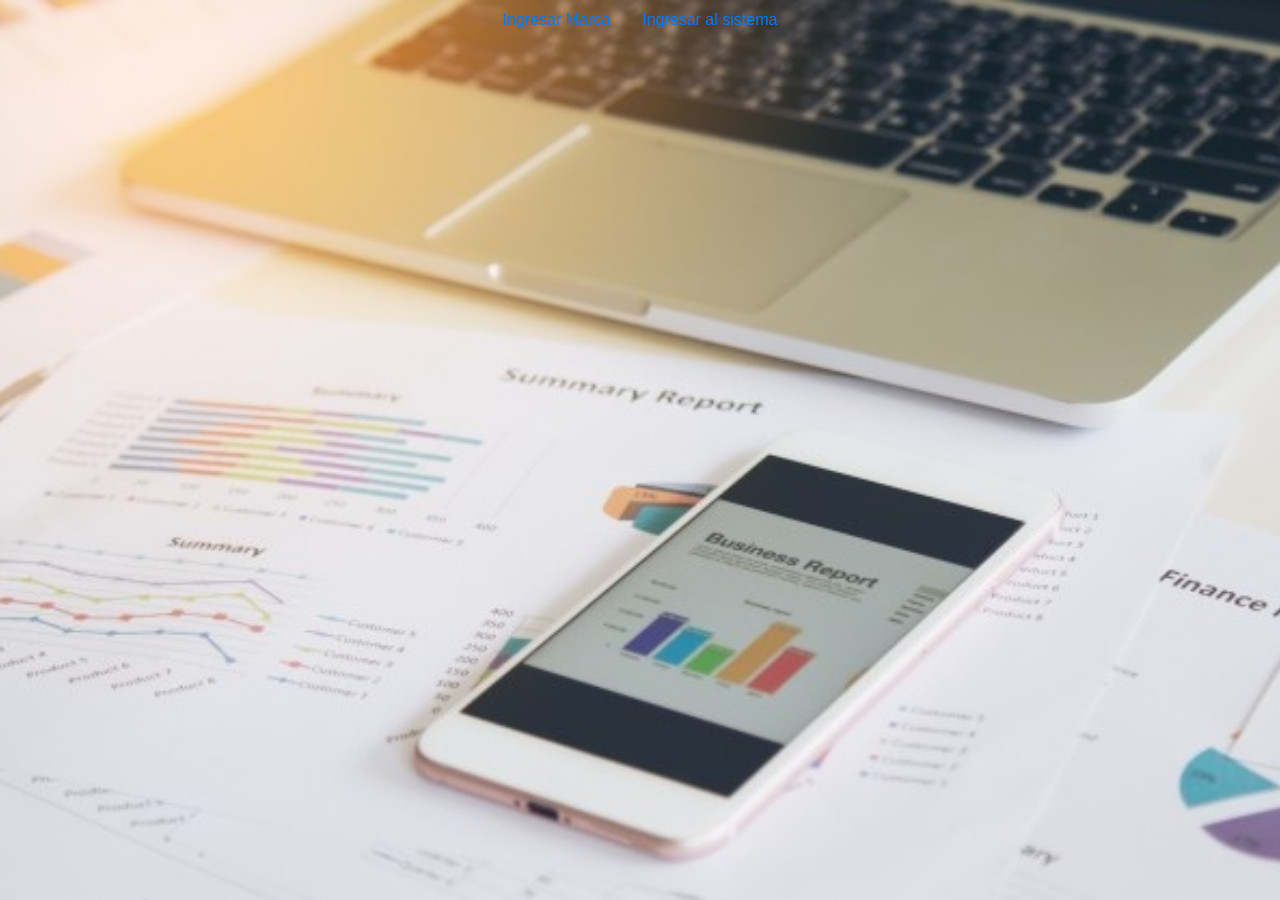
<file: index.html>
<!DOCTYPE html>
<html lang="en">
<head>
    <link rel="stylesheet" href="estilos/estilo.css">
    <link rel="stylesheet" href="https://maxcdn.bootstrapcdn.com/bootstrap/4.5.0/css/bootstrap.min.css">    
    <script src="https://ajax.googleapis.com/ajax/libs/jquery/3.5.1/jquery.min.js"></script>
    <script src="https://cdnjs.cloudflare.com/ajax/libs/popper.js/1.16.0/umd/popper.min.js"></script>
    <script src="https://maxcdn.bootstrapcdn.com/bootstrap/4.5.0/js/bootstrap.min.js"></script> 
    <meta charset="UTF-8">
    <meta name="viewport" content="width=device-width, initial-scale=1.0">
    <title>Registro Personal</title>
</head>
<body>
    <div class="bg">
        <ul class="nav nav justify-content-center">
            <li class="nav-item">
              <a class="nav-link" href="presentacion/ingMarca.html">Ingresar Marca</a>
            </li>
            <li class="nav-item">
              <a class="nav-link" href="presentacion/ingSistema.php">Ingresar al sistema</a>
            </li>
        </ul>
    </div>
</html>
</file>
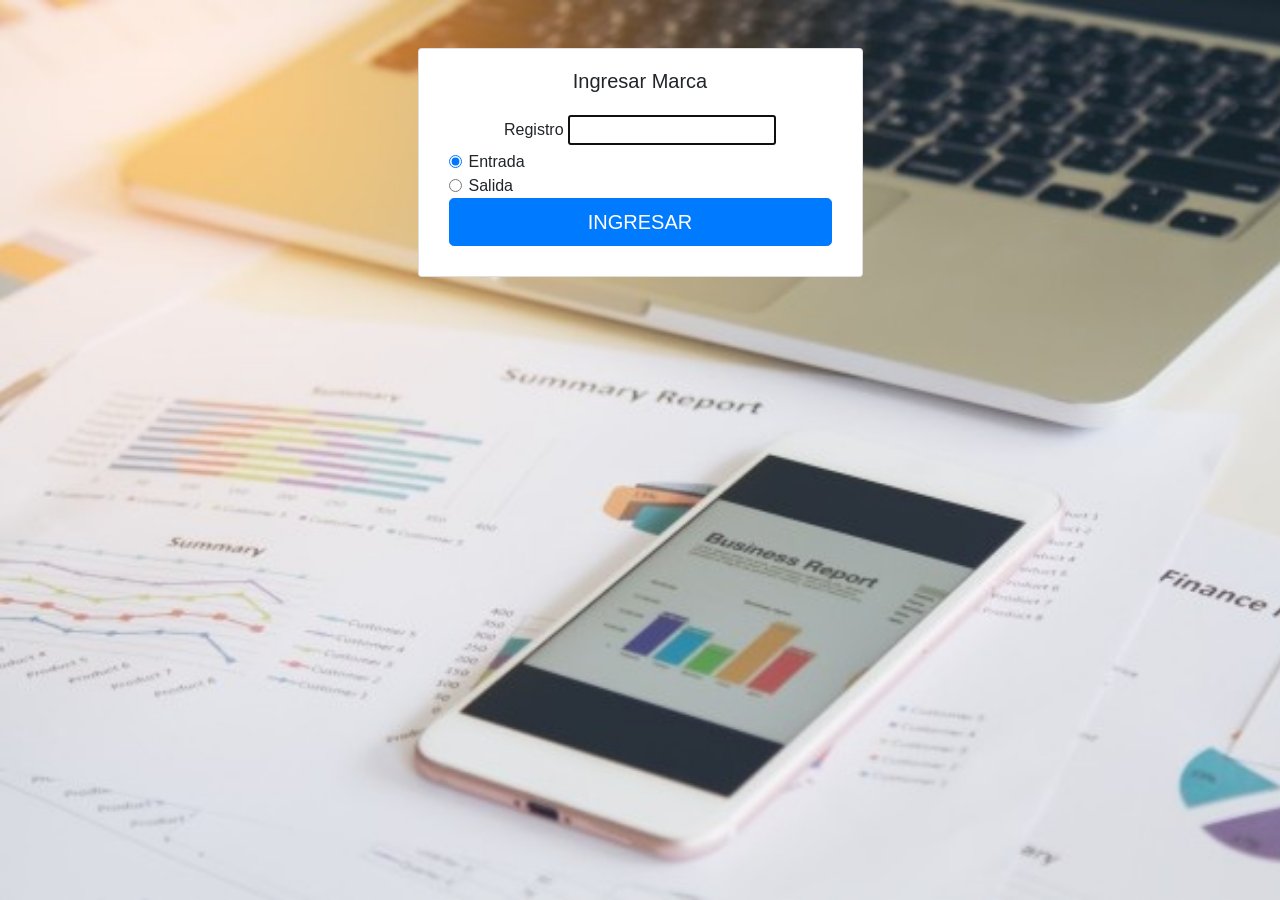
<file: presentacion/ingMarca.html>
<!DOCTYPE html>
<html lang="en">
<head>
    <link rel="stylesheet" href="../estilos/estilo.css">
    <link rel="stylesheet" href="https://maxcdn.bootstrapcdn.com/bootstrap/4.5.0/css/bootstrap.min.css">    
    <script src="https://ajax.googleapis.com/ajax/libs/jquery/3.5.1/jquery.min.js"></script>
    <script src="https://cdnjs.cloudflare.com/ajax/libs/popper.js/1.16.0/umd/popper.min.js"></script>
    <script src="https://maxcdn.bootstrapcdn.com/bootstrap/4.5.0/js/bootstrap.min.js"></script> 
    <meta charset="UTF-8">
    <meta name="viewport" content="width=device-width, initial-scale=1.0">
    <title>Registro Personal</title>
</head>
<body>
        <div class="bg">
            <div class="container">
                <div class="row">
                  <div class="col-sm-9 col-md-7 col-lg-5 mx-auto">
                    <div class="card card-signin my-5">
                      <div class="card-body bg-transparent" >
                        <h5 class="card-title text-center">Ingresar Marca</h5>
                        <form class="form-signin" method="POST" action="ingresarM.php">
                          <div class="form-label-group text-center">
                            <label for="reg">Registro</label>
                            <input type="text" id="reg" name="reg" required autofocus>                            
                          </div>
                          <div class="form-check">
                            <input class="form-check-input" type="radio" name="tipo" id="tipo" value="0" checked>
                            <label class="form-check-label" for="tipo">
                              Entrada
                            </label>
                          </div>
                          <div class="form-check">
                            <input class="form-check-input" type="radio" name="tipo" id="tipo" value="1">
                            <label class="form-check-label" for="tipo">
                              Salida
                            </label>
                          </div>

                          <!-- <div class="custom-control custom-checkbox mb-3">
                            <input type="checkbox" class="custom-control-input" id="customCheck1">
                            <label class="custom-control-label" for="customCheck1">Remember password</label>
                          </div> -->
                          <button class="btn btn-lg btn-primary btn-block text-uppercase" type="submit">Ingresar</button>
                        </form>
                      </div>
                    </div>
                  </div>
                </div>
              </div>
        </div>
    </div>
</body>
</file>
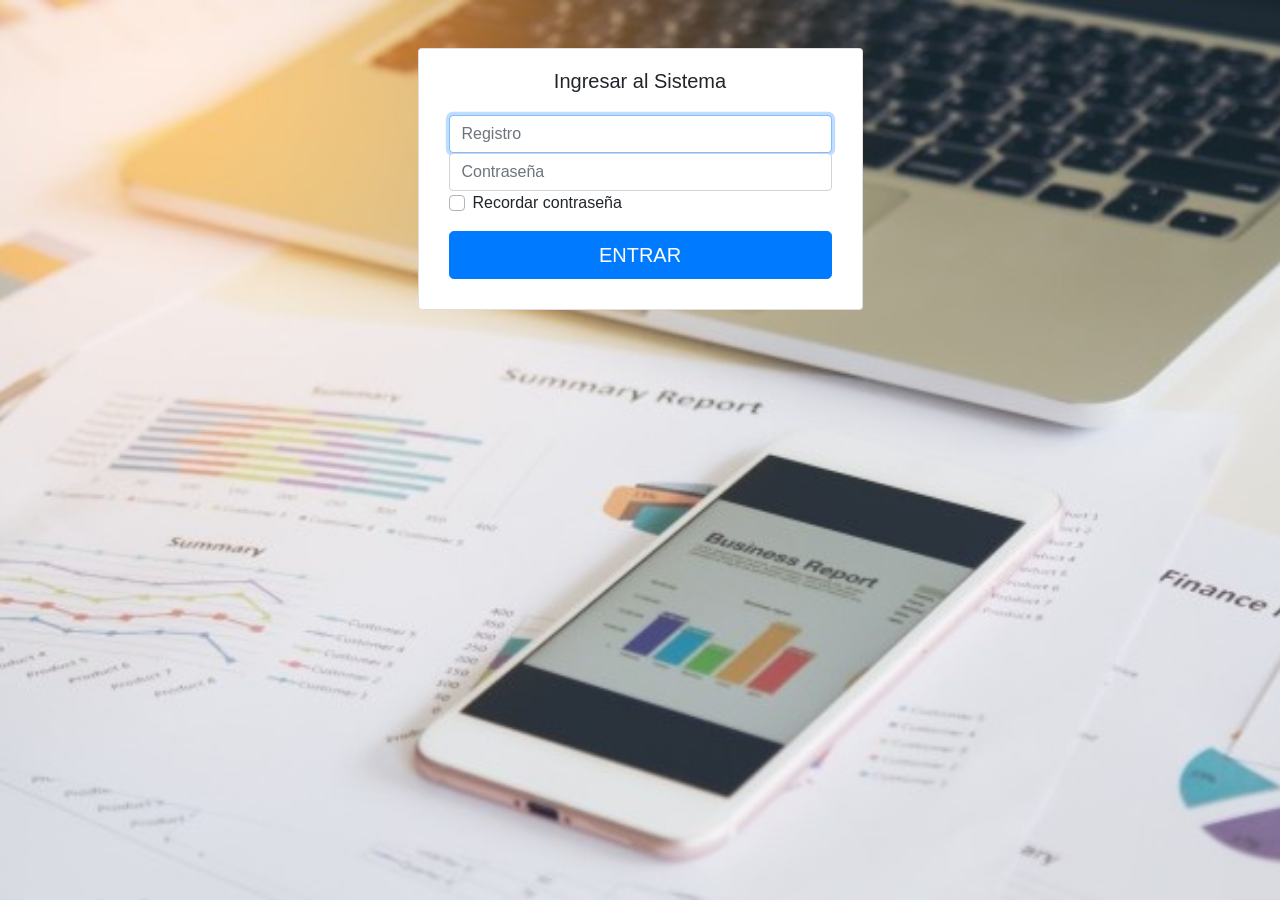
<file: presentacion/ingSistema.html>
<!DOCTYPE html>
<html lang="en">
<head>
    <link rel="stylesheet" href="../estilos/estilo.css">
    <link rel="stylesheet" href="https://maxcdn.bootstrapcdn.com/bootstrap/4.5.0/css/bootstrap.min.css">    
    <script src="https://ajax.googleapis.com/ajax/libs/jquery/3.5.1/jquery.min.js"></script>
    <script src="https://cdnjs.cloudflare.com/ajax/libs/popper.js/1.16.0/umd/popper.min.js"></script>
    <script src="https://maxcdn.bootstrapcdn.com/bootstrap/4.5.0/js/bootstrap.min.js"></script> 
    <meta charset="UTF-8">
    <meta name="viewport" content="width=device-width, initial-scale=1.0">
    <title>Document</title>
</head>
<body>
    <div class="bg">
        <div class="container">
            <div class="row">
              <div class="col-sm-9 col-md-7 col-lg-5 mx-auto">
                <div class="card card-signin my-5">
                  <div class="card-body">
                    <h5 class="card-title text-center">Ingresar al Sistema</h5>
                    <form class="form-signin">
                      <div class="form-label-group">
                        <input type="text" id="reg" class="form-control" placeholder="Registro" required autofocus>
                      </div>
        
                      <div class="form-label-group">
                        <input type="password" id="pass" class="form-control" placeholder="Contraseña" required>
                      </div>
        
                      <div class="custom-control custom-checkbox mb-3">
                        <input type="checkbox" class="custom-control-input" id="check">
                        <label class="custom-control-label" for="check">Recordar contraseña</label>
                      </div>
                      <button class="btn btn-lg btn-primary btn-block text-uppercase" type="submit">Entrar</button>
                    </form>
                  </div>
                </div>
              </div>
            </div>
          </div>
    </div>
</body>
</html>
</file>
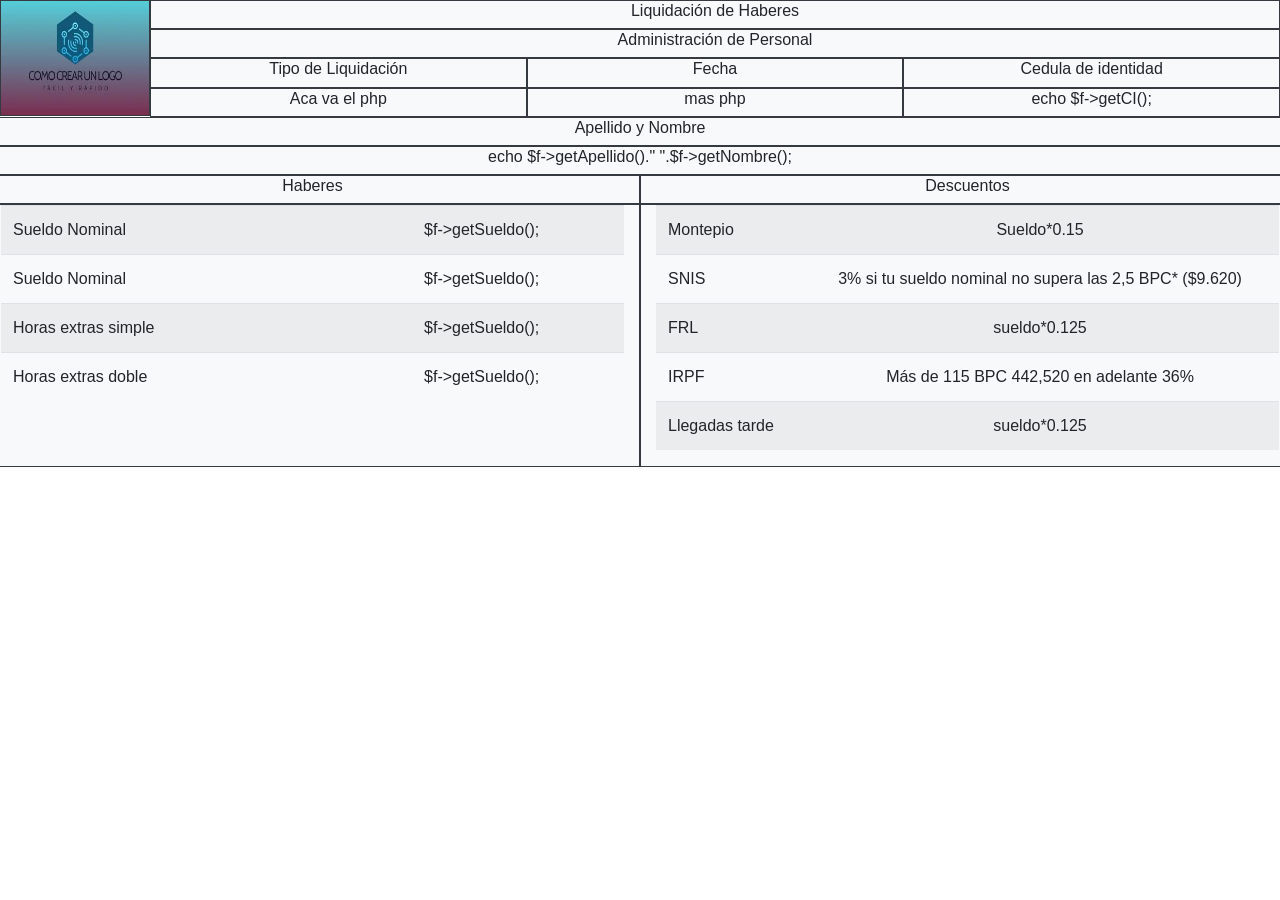
<file: utilities/recibo.html>
<!DOCTYPE html>
<html lang="en">
<head>
    <link rel="stylesheet" href="../estilos/estilo.css">
    <link rel="stylesheet" href="https://maxcdn.bootstrapcdn.com/bootstrap/4.5.0/css/bootstrap.min.css">    
    <script src="https://ajax.googleapis.com/ajax/libs/jquery/3.5.1/jquery.min.js"></script>
    <script src="https://cdnjs.cloudflare.com/ajax/libs/popper.js/1.16.0/umd/popper.min.js"></script>
    <script src="https://maxcdn.bootstrapcdn.com/bootstrap/4.5.0/js/bootstrap.min.js"></script> 
    <meta charset="UTF-8">
    <meta name="viewport" content="width=device-width, initial-scale=1.0">
    <title>Recibo de Sueldo</title>
</head>
<body>
    
    <img src="../img/logo.jpg" class="float-left border border-dark" width="150px" height="116px">
    <div class="row">    
        <div class="col-sm-12 text-center border border-dark bg-light">
            <h6>Liquidación de Haberes</h6>
        </div>
    </div>
    <div class="row">    
        <div class="col-sm-12 text-center border border-dark bg-light ">
            <h6>Administración de Personal</h6>
        </div>
    </div>
    <div class="row">    
        <div class="col-sm-4 text-center border border-dark bg-light ">
            <h6>Tipo de Liquidación</h6>
        </div>
        <div class="col-sm-4 text-center border border-dark bg-light ">
            <h6>Fecha</h6>
        </div>
        <div class="col-sm-4 text-center border border-dark bg-light ">
            <h6>Cedula de identidad</h6>
        </div>
        
    </div>
    <div class="row">    
        <div class="col-sm-4 text-center border border-dark bg-light ">
            <h6>Aca va el php</h6>
        </div>
        <div class="col-sm-4 text-center border border-dark bg-light ">
            <h6>mas php</h6>
        </div>
        <div class="col-sm-4 text-center border border-dark bg-light ">
            <h6>echo $f->getCI();</h6>
        </div>
    </div>
    <div class="row">
        <div class="col-sm-12 text-center border border-dark bg-light">
            <h6>Apellido y Nombre</h6>
        </div>
    </div>
    <div class="row">
        <div class="col-sm-12 text-center border border-dark bg-light">
            <h6>echo $f->getApellido()." ".$f->getNombre();</h6>
        </div>
        
    </div>
    <div class="row">
        <div class="col text-center border border-dark bg-light">
            <h6>Haberes</h6>            
        </div>
        <div class="col text-center border border-dark bg-light">
            <h6>Descuentos</h6>
        </div>
    </div>
    <div class="row ">
        <div class = "col-sm-6 border border-dark bg-light text-center">
            <table class ="table table-striped">
                <tr>
                    <td class="text-left">
                        Sueldo Nominal
                    </td>
                    <td class="text-rigth">
                        $f->getSueldo();
                    </td>
                </tr>
                <tr>
                    <td class="text-left">
                        Sueldo Nominal
                    </td>
                    <td class="text-rigth">
                        $f->getSueldo();
                    </td>
                </tr>
                <tr>
                    <td class="text-left">
                        Horas extras simple
                    </td>
                    <td class="text-rigth">
                        $f->getSueldo();
                    </td>
                </tr>
                <tr>
                    <td class="text-left">
                        Horas extras doble
                    </td>
                    <td class="text-rigth">
                        $f->getSueldo();
                    </td>
                </tr>
            </table>
        </div>
        <div class = "col-sm-6 border border-dark bg-light text-center">
            <table class ="table table-striped">
            <tr>
                <td class="text-left">
                    Montepio
                </td>
                <td class="text-rigth">
                    Sueldo*0.15
                </td>
            </tr>
            <tr>
                <td class="text-left">
                    SNIS
                </td>
                <td class="text-rigth">
                    3% si tu sueldo nominal no supera las 2,5 BPC* ($9.620)
                    <!-- 4,5% si supera 2,5 BPC* ($9.620 en adelante) y no tienes hijos a cargo.
                        6 % para más de 2,5 BPC* ($9.620) con hijos menores o con discapacidad a cargo.
                    5% para más de 2,5 BPC* ($9.620) sin hijos, pero sí cónyuge o pareja a cargo.
                    8% más de 2,5 BPC* ($9.620) con hijos y pareja a cargo. -->
                </td>
            </tr>
            <tr>
                <td class="text-left">
                    FRL
                </td>
                <td class="text-rigth">
                    sueldo*0.125
                </td>
            </tr>
            <tr>
                <td class="text-left">
                    IRPF
                </td>
                <td class="text-rigth">
                    <!-- 0 a 7 BPC	$0 a 26,936	Exento
                    7 a 10 BPC	26,936 a 38,480	10%
                    10 a 15 BPC	38,480 a 57,720	15%
                    15 a 30 BPC	57,720 a 115,440	24%
                    30 a 50 BPC	115,440 a 192,400	25%
                    50 a 75 BPC	192,400 a 288,600	27%
                    75 a 115 BPC	288,600 a 442,520	31% -->
                    Más de 115 BPC	442,520 en adelante	36%
                </td>
            </tr>
            <tr>
                <td class="text-left">
                    Llegadas tarde
                </td>
                <td class="text-rigth">
                    sueldo*0.125
                </td>
            </tr>
        </table>
        </div>
    </div>

</body>
</html>
</file>
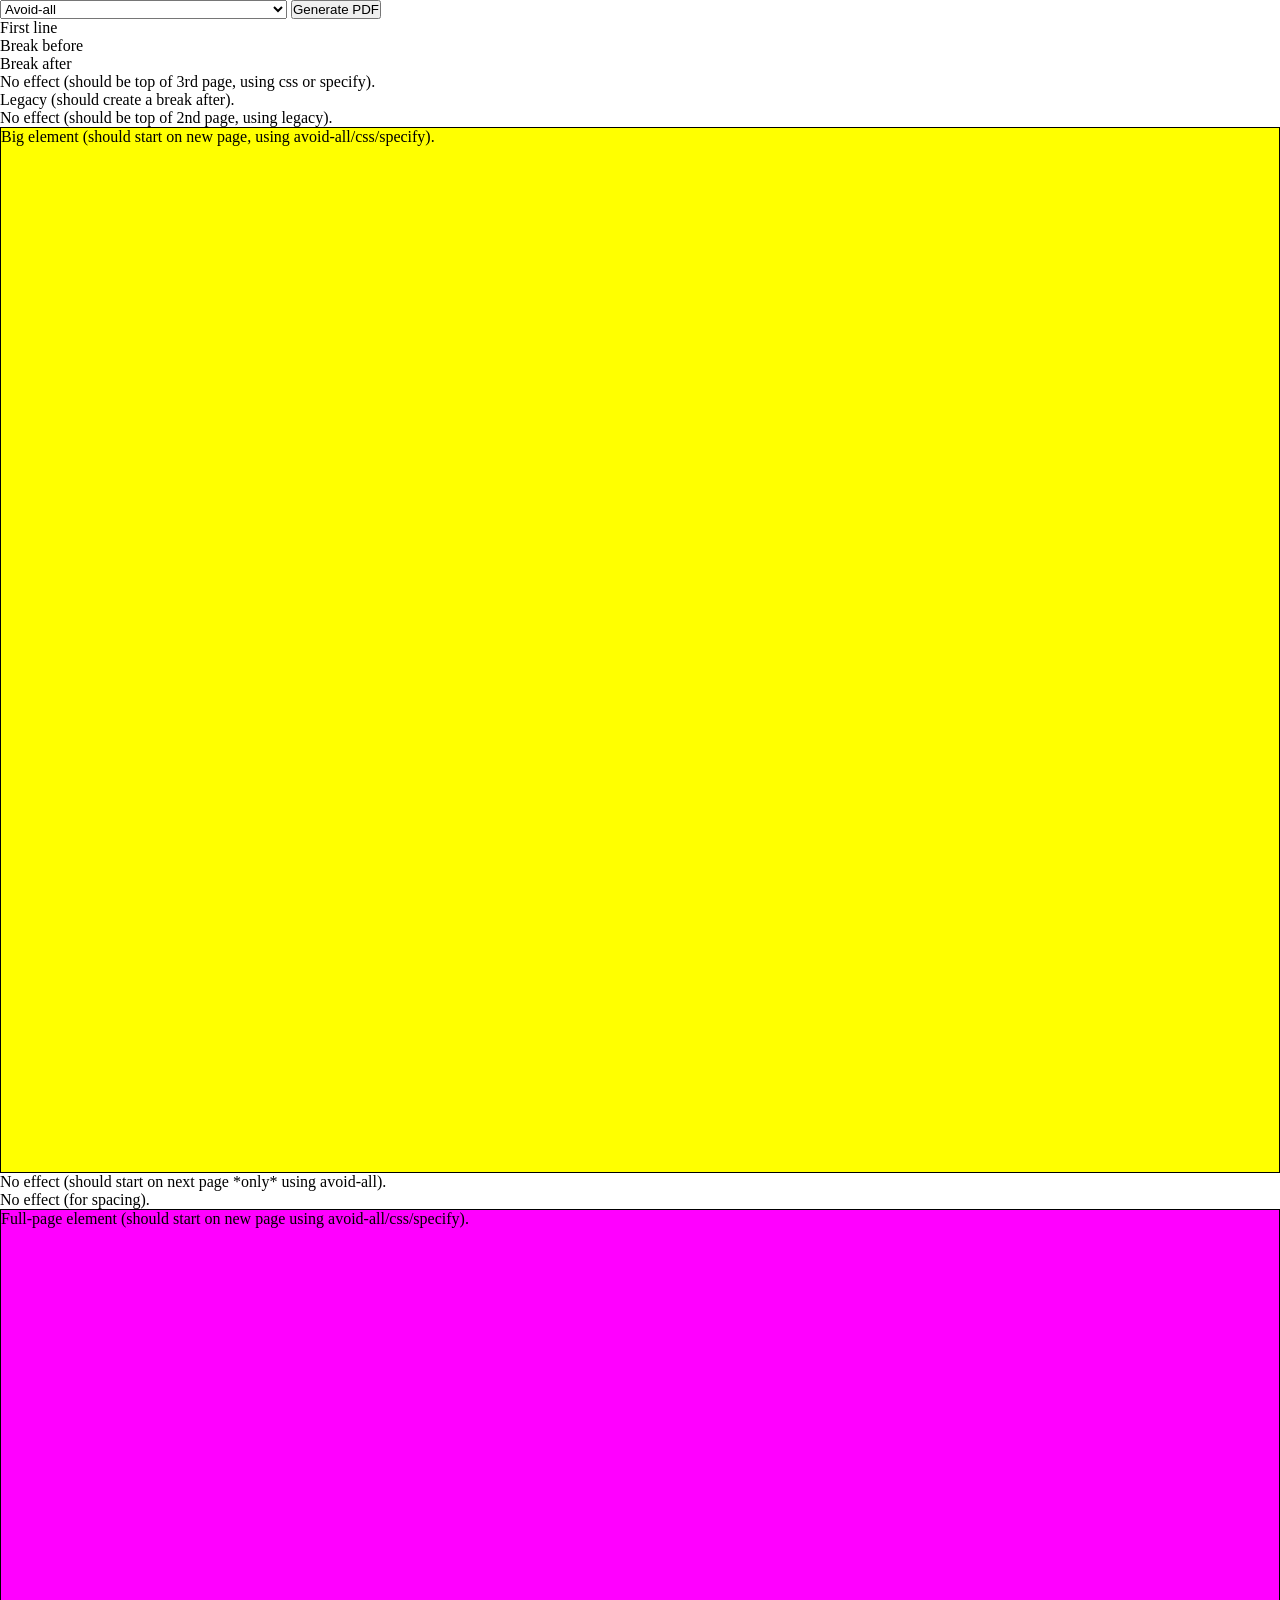
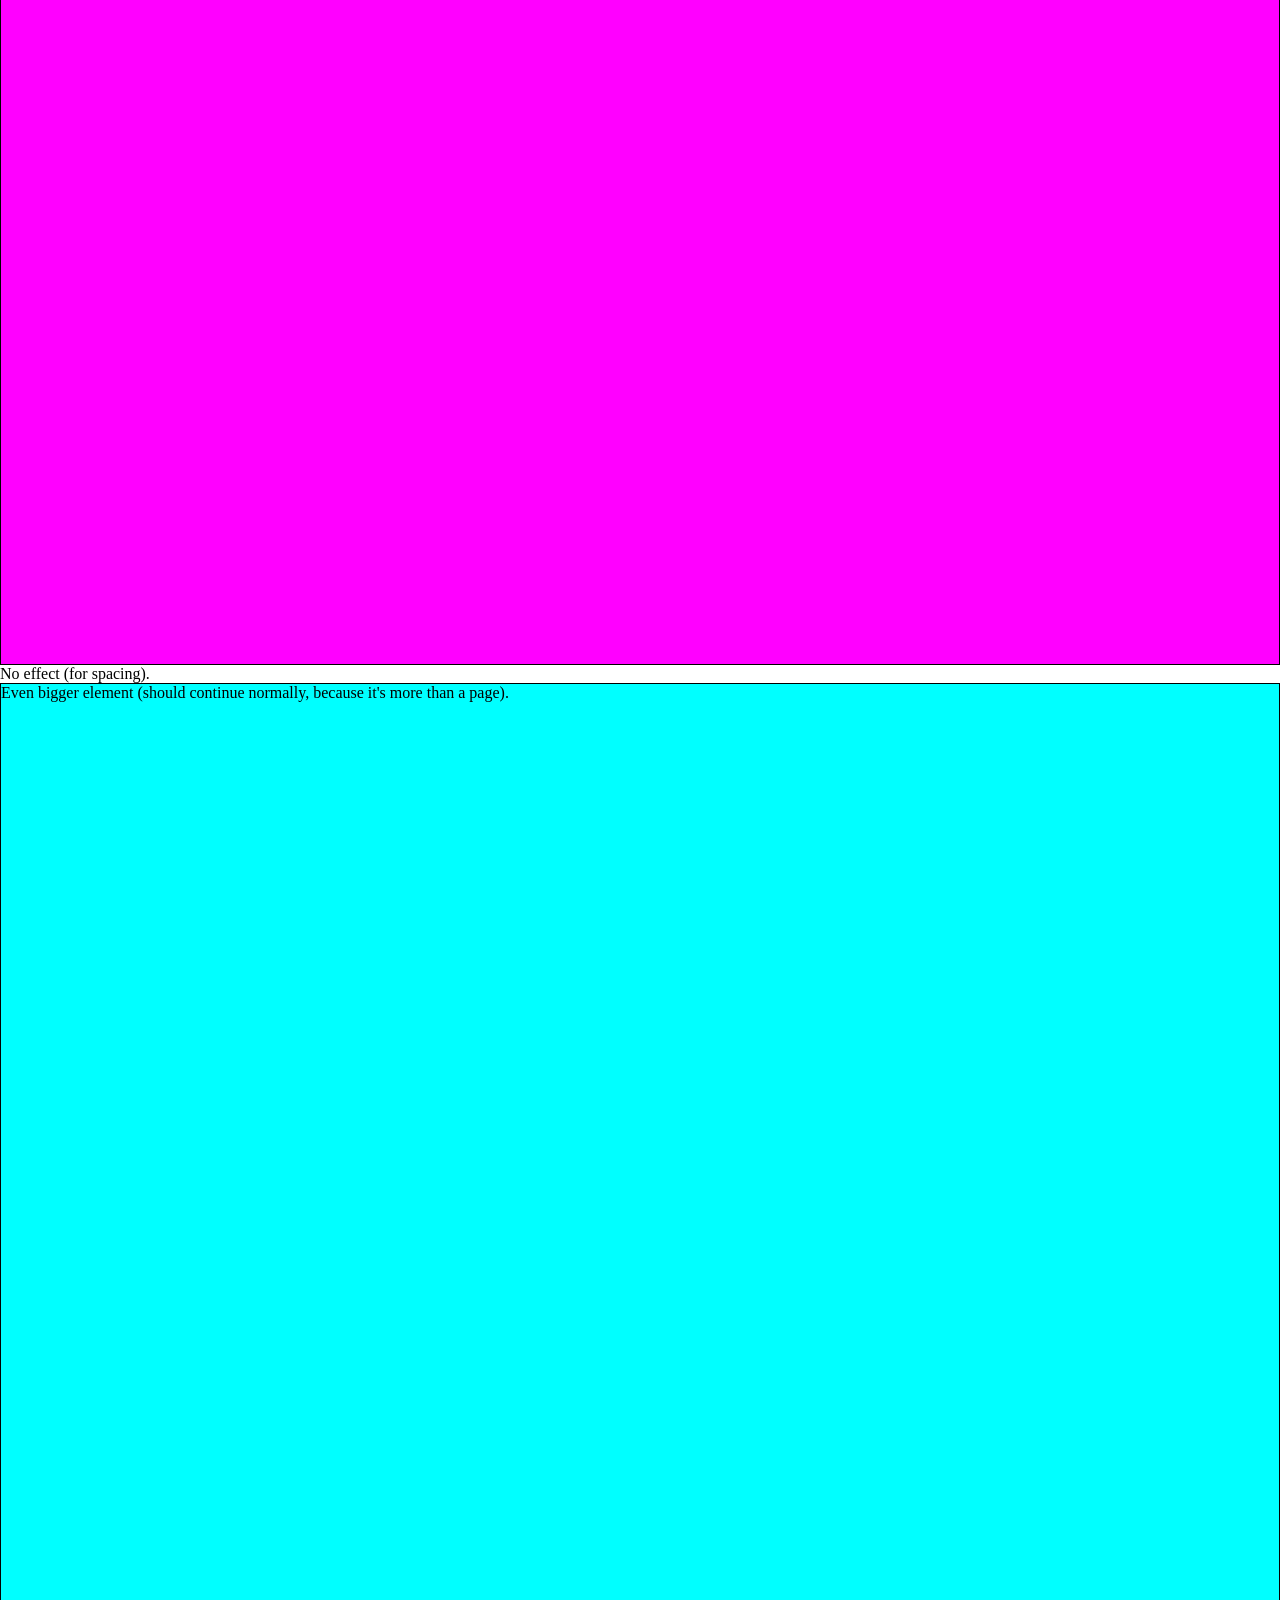
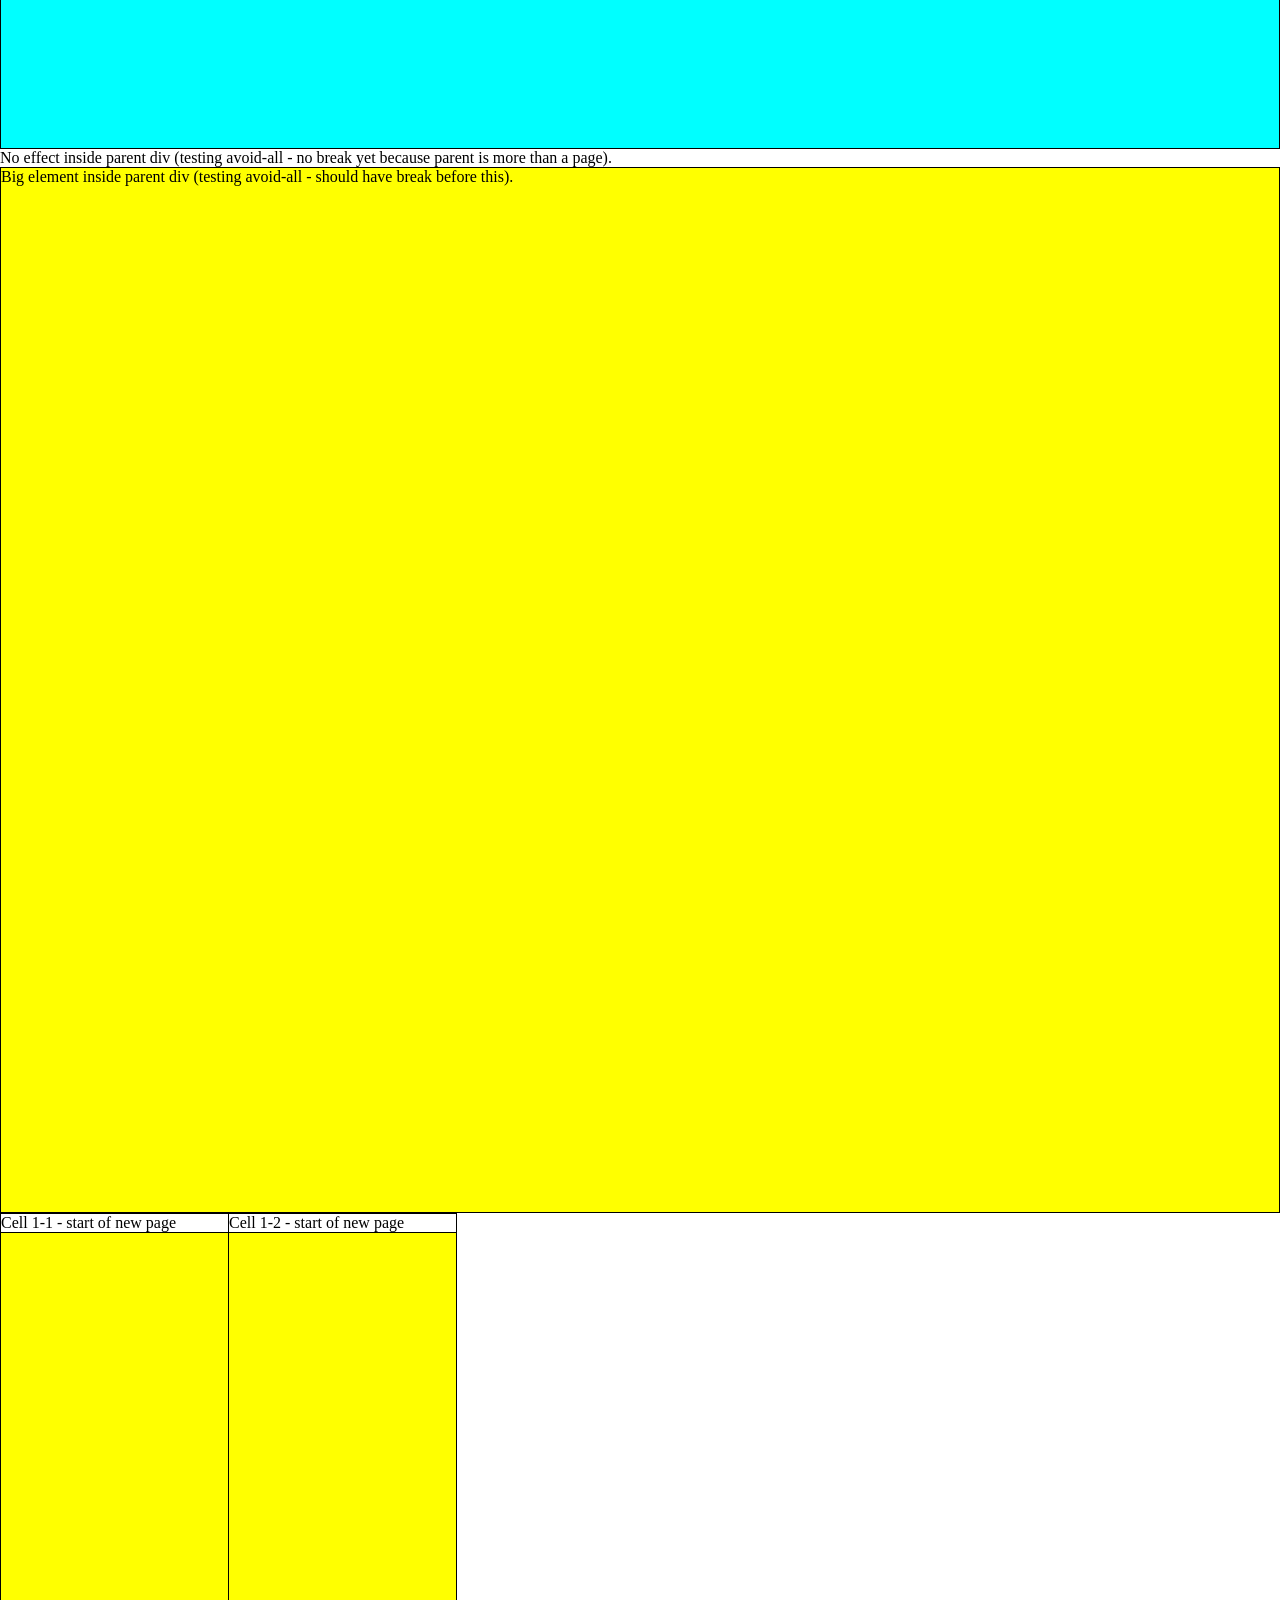
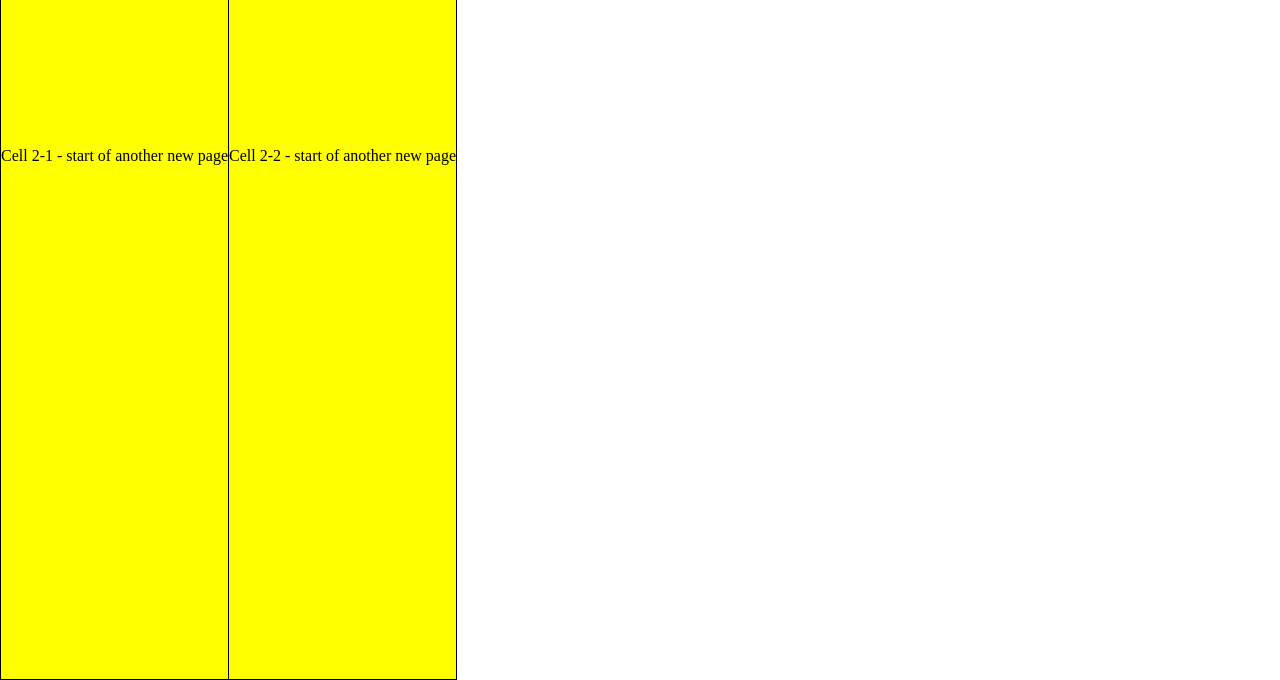
<file: librerias/html2pdf.js/test/manual/pagebreaks.html>
﻿<!DOCTYPE HTML>
<html>
  <head>
    <title>html2pdf Test - Pagebreaks</title>
    <meta name="viewport" content="width=device-width, initial-scale=1.0" />

    <style type="text/css">
      /* Avoid unexpected sizing on all elements. */
      * {
        box-sizing: border-box;
        margin: 0;
        padding: 0;
      }

      /* CSS styling for before/after/avoid. */
      .before {
        page-break-before: always;
      }
      .after {
        page-break-after: always;
      }
      .avoid {
        page-break-inside: avoid;
      }

      /* Big and bigger elements. */
      .big {
        height: 10.9in;
        background-color: yellow;
        border: 1px solid black;
      }
      .fullpage {
        height: 11in;
        background-color: fuchsia;
        border: 1px solid black;
      }
      .bigger {
        height: 11.1in;
        background-color: aqua;
        border: 1px solid black;
      }

      /* Table styling */
      table {
        border-collapse: collapse;
      }
      td {
        border: 1px solid black;
      }
    </style>
  </head>

  <body>
    <!-- Different options. -->
    <select id="mode">
      <option value="avoid-all">Avoid-all</option>
      <option value="css">CSS</option>
      <option value="legacy">Legacy</option>
      <option value="specify">Specified elements (using before/after/avoid)</option>
    </select>

    <!-- Button to generate PDF. -->
    <button onclick="test()">Generate PDF</button>

    <!-- Div to capture. -->
    <div id="root">
      <p>First line</p>
      <p class="before">Break before</p>
      <p class="after">Break after</p>
      <p>No effect (should be top of 3rd page, using css or specify).</p>
      <p class="html2pdf__page-break">Legacy (should create a break after).</p>
      <p>No effect (should be top of 2nd page, using legacy).</p>
      <p class="avoid big">Big element (should start on new page, using avoid-all/css/specify).</p>
      <p>No effect (should start on next page *only* using avoid-all).</p>
      <p>No effect (for spacing).</p>
      <p class="avoid fullpage">Full-page element (should start on new page using avoid-all/css/specify).</p>
      <p>No effect (for spacing).</p>
      <p class="avoid bigger">Even bigger element (should continue normally, because it's more than a page).</p>

      <!-- Advanced avoid-all tests. -->
      <div>
        <p>No effect inside parent div (testing avoid-all - no break yet because parent is more than a page).</p>
        <p class="big">Big element inside parent div (testing avoid-all - should have break before this).</p>
      </div>
      <table>
        <tr>
          <td>Cell 1-1 - start of new page</td>
          <td>Cell 1-2 - start of new page</td>
        </tr>
        <tr class="big">
          <td>Cell 2-1 - start of another new page</td>
          <td>Cell 2-2 - start of another new page</td>
        </tr>
      </table>
    </div>

    <!-- Include html2pdf bundle. -->
    <script src="../../dist/html2pdf.bundle.js"></script>

    <script>
      // Pagebreak fields:  mode, before, after, avoid
      // Pagebreak modes:   'avoid-all', 'css', 'legacy'

      function test() {
        // Get the element.
        var element = document.getElementById('root');

        // Choose pagebreak options based on mode.
        var mode = document.getElementById('mode').value;
        var pagebreak = (mode === 'specify') ?
            { mode: '', before: '.before', after: '.after', avoid: '.avoid' } :
            { mode: mode };

        // Generate the PDF.
        html2pdf().from(element).set({
          filename: mode + '.pdf',
          pagebreak: pagebreak,
          jsPDF: {orientation: 'portrait', unit: 'in', format: 'letter', compressPDF: true}
        }).save();
      }
    </script>
  </body>
</html>
</file>
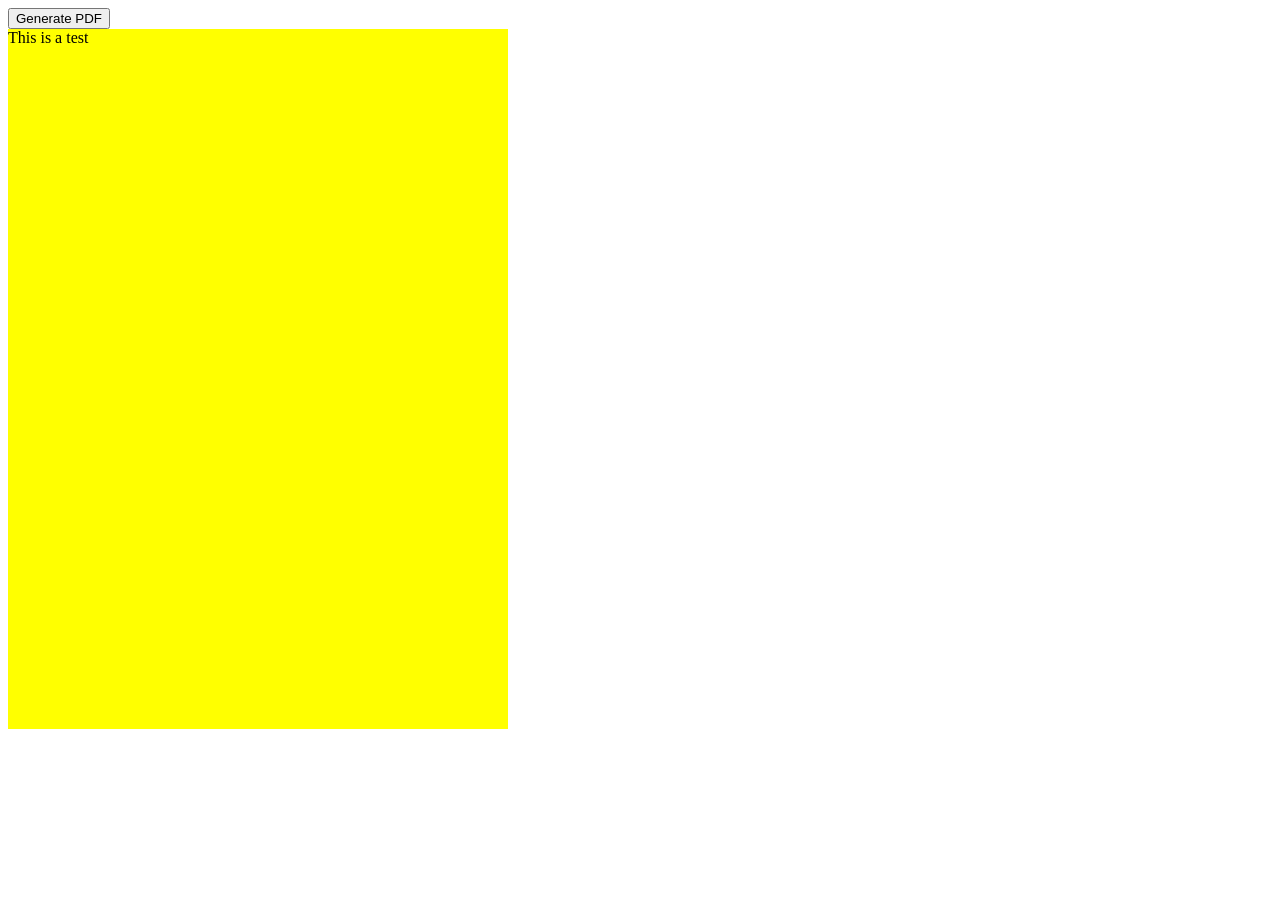
<file: librerias/html2pdf.js/test/manual/template.html>
﻿<!DOCTYPE HTML>
<html>
  <head>
    <title>html2pdf Test - Template</title>
    <meta name="viewport" content="width=device-width, initial-scale=1.0" />

    <style type="text/css">
      /* Basic styling for root. */
      #root {
        width: 500px;
        height: 700px;
        background-color: yellow;
      }
    </style>
  </head>

  <body>
    <!-- Button to generate PDF. -->
    <button onclick="test()">Generate PDF</button>

    <!-- Div to capture. -->
    <div id="root">
      This is a test
    </div>

    <!-- Include html2pdf bundle. -->
    <script src="../../dist/html2pdf.bundle.js"></script>

    <script>
      function test() {
        // Get the element.
        var element = document.getElementById('root');

        // Generate the PDF.
        html2pdf().from(element).set({
          margin: 1,
          filename: 'test.pdf',
          html2canvas: { scale: 2 },
          jsPDF: {orientation: 'portrait', unit: 'in', format: 'letter', compressPDF: true}
        }).save();
      }
    </script>
  </body>
</html>
</file>
<file: estilos/estilo.css>
body, html {
    height: 100%;
}
.bg {
    /* The image used */
    background-image: url("../img/fondo2.jpg");
  
    /* Half height */
    height: 100%;
  
    /* Center and scale the image nicely */
    background-position: center;
    background-repeat: no-repeat;
    background-size: cover;
}
form {
    padding: 10px;
    position: relative;
}
/* /* form:before {
    content: ' ';
    display: block;
    position: absolute;
    left: 0;
    top: 0;
    width: 100%;
    height: 100%;
    opacity: 0.102;
    background-color: rgb(0,0,0);
}
form label {
    position: relative;
} 
form input[type="text"] input[type="radio"]{
    background: transparent;
  } */
</file>
